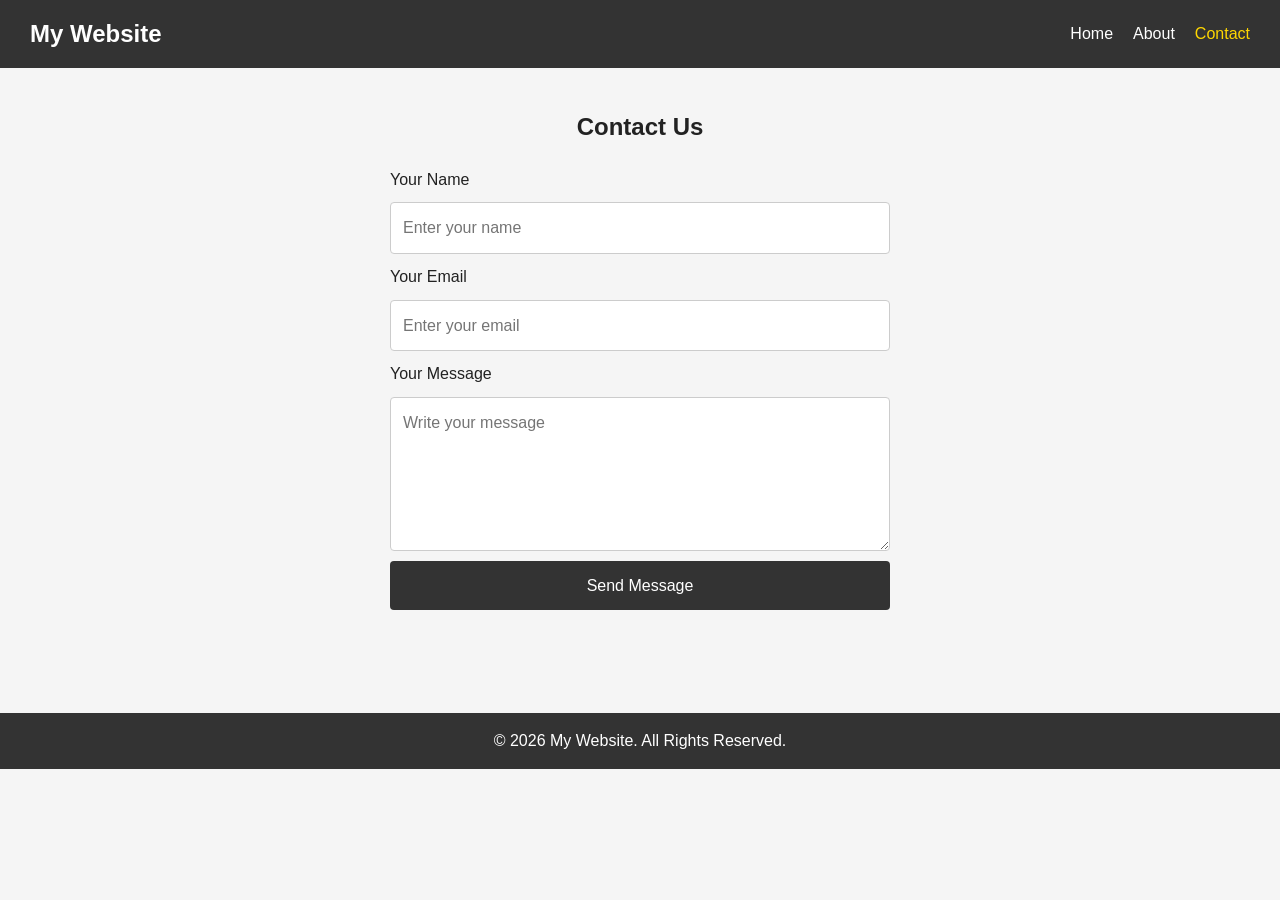
<file: contact.html>
<!DOCTYPE html>
<html lang="en">
<head>
    <meta charset="UTF-8">
    <meta name="viewport" content="width=device-width, initial-scale=1.0">
    <meta name="description" content="Contact the My Website demonstration page.">
    <title>Contact Us - My Website</title>
    <link rel="stylesheet" href="style.css">
    <script src="script.js" defer></script>
</head>
<body>
    <header>
        <nav class="navbar" aria-label="Main navigation">
            <h1 class="logo">My Website</h1>
            <ul class="nav-links">
                <li><a href="index.html">Home</a></li>
                <li><a href="about.html">About</a></li>
                <li><a href="contact.html" aria-current="page">Contact</a></li>
            </ul>
        </nav>
    </header>

    <main>
        <section class="content">
            <h2>Contact Us</h2>
            <form class="contact-form" id="contact-form">
                <label for="name">Your Name</label>
                <input type="text" id="name" name="name" placeholder="Enter your name" required>

                <label for="email">Your Email</label>
                <input type="email" id="email" name="email" placeholder="Enter your email" required>

                <label for="message">Your Message</label>
                <textarea id="message" name="message" rows="5" placeholder="Write your message" required></textarea>

                <button type="submit">Send Message</button>
                <p id="form-status" class="form-status" role="status" aria-live="polite"></p>
            </form>
        </section>
    </main>

    <footer>
        <p>&copy; 2026 My Website. All Rights Reserved.</p>
    </footer>
</body>
</html>
</file>
<file: style.css>
/* Reset */
* {
    margin: 0;
    padding: 0;
    box-sizing: border-box;
}

body {
    font-family: Arial, sans-serif;
    line-height: 1.6;
    color: #222;
    background: #f5f5f5;
}

/* Navigation */
.navbar {
    background: #333;
    color: white;
    padding: 15px 30px;
    display: flex;
    justify-content: space-between;
    align-items: center;
    gap: 20px;
}

.logo {
    font-size: 24px;
}

.nav-links {
    list-style: none;
    display: flex;
    gap: 20px;
}

.nav-links a {
    color: white;
    text-decoration: none;
}

.nav-links a:hover,
.nav-links a:focus,
.nav-links a[aria-current="page"] {
    color: #ffd700;
}

/* Home hero */
.hero {
    position: relative;
    min-height: 350px;
    overflow: hidden;
    background: #444;
}

.hero img {
    display: block;
    width: 100%;
    height: 420px;
    object-fit: cover;
}

.hero::after {
    content: "";
    position: absolute;
    inset: 0;
    background: rgba(0, 0, 0, 0.45);
}

.hero-content {
    position: absolute;
    z-index: 1;
    top: 50%;
    left: 50%;
    width: 90%;
    transform: translate(-50%, -50%);
    color: white;
    text-align: center;
}

.hero-content h2 {
    font-size: 40px;
    margin-bottom: 10px;
}

/* Page content */
.content {
    max-width: 1000px;
    margin: 0 auto;
    padding: 40px 20px;
    text-align: center;
}

.content h2 {
    margin-bottom: 15px;
}

.content p {
    margin-bottom: 15px;
}

.about-image {
    display: block;
    width: 100%;
    max-width: 600px;
    height: auto;
    margin: 20px auto 0;
    border-radius: 8px;
}

/* Contact form */
.contact-form {
    display: flex;
    flex-direction: column;
    gap: 10px;
    max-width: 500px;
    margin: 20px auto 0;
    text-align: left;
}

.contact-form input,
.contact-form textarea {
    width: 100%;
    padding: 12px;
    border: 1px solid #ccc;
    border-radius: 4px;
    font: inherit;
}

.contact-form input:focus,
.contact-form textarea:focus {
    outline: 2px solid #555;
    outline-offset: 1px;
}

.contact-form button {
    padding: 12px;
    background: #333;
    border: none;
    border-radius: 4px;
    color: white;
    font: inherit;
    cursor: pointer;
}

.contact-form button:hover {
    background: #555;
}

.form-status {
    text-align: center;
    margin-top: 8px;
}

/* Footer */
footer {
    background: #333;
    color: white;
    text-align: center;
    padding: 15px;
    margin-top: 30px;
}

/* Responsive design */
@media (max-width: 768px) {
    .navbar {
        flex-direction: column;
        padding: 15px;
    }

    .nav-links {
        flex-wrap: wrap;
        justify-content: center;
        gap: 15px;
    }

    .hero img {
        height: 300px;
    }

    .hero-content h2 {
        font-size: 28px;
    }

    .content {
        padding: 25px 15px;
    }
}
</file>
